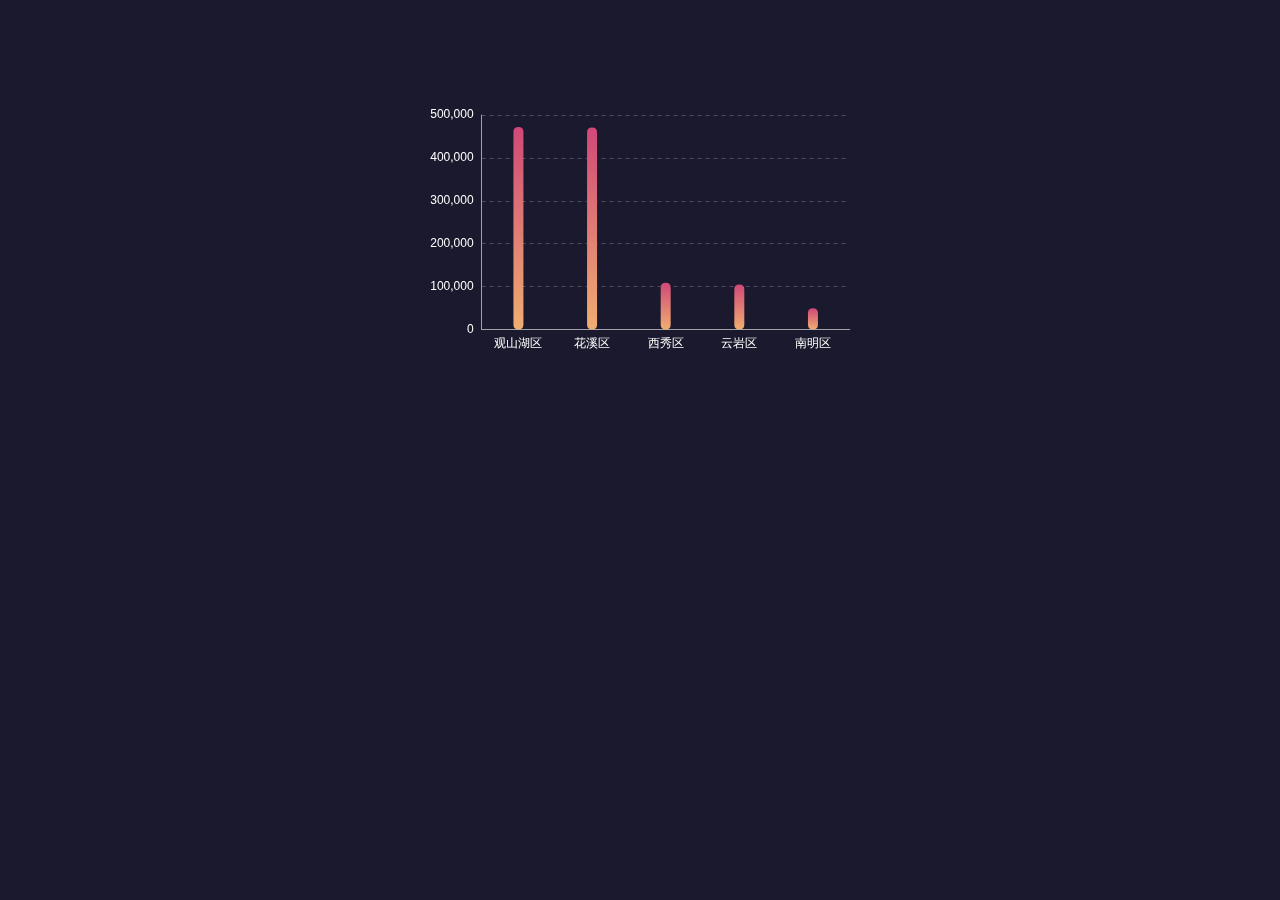
<file: demo/bar/index.html>
<!DOCTYPE html>
<html lang="en">
<head>
<meta charset="UTF-8">
<meta http-equiv="X-UA-Compatible" content="IE=edge,chrome=1">
<meta name="viewport" content="initial-scale=1, maximum-scale=1, minimum-scale=1, user-scalable=no">
<title>Document</title>
<link rel="stylesheet" href="style.css">
</head>
<body>
    <div id="demo"></div>
    
    <script src="../../public/js/jquery.js"></script>
    <script src="../../public/js/echarts.js"></script>
    <script src="data.js"></script>
    <script src="app.js"></script>
</body>
</html>
</file>
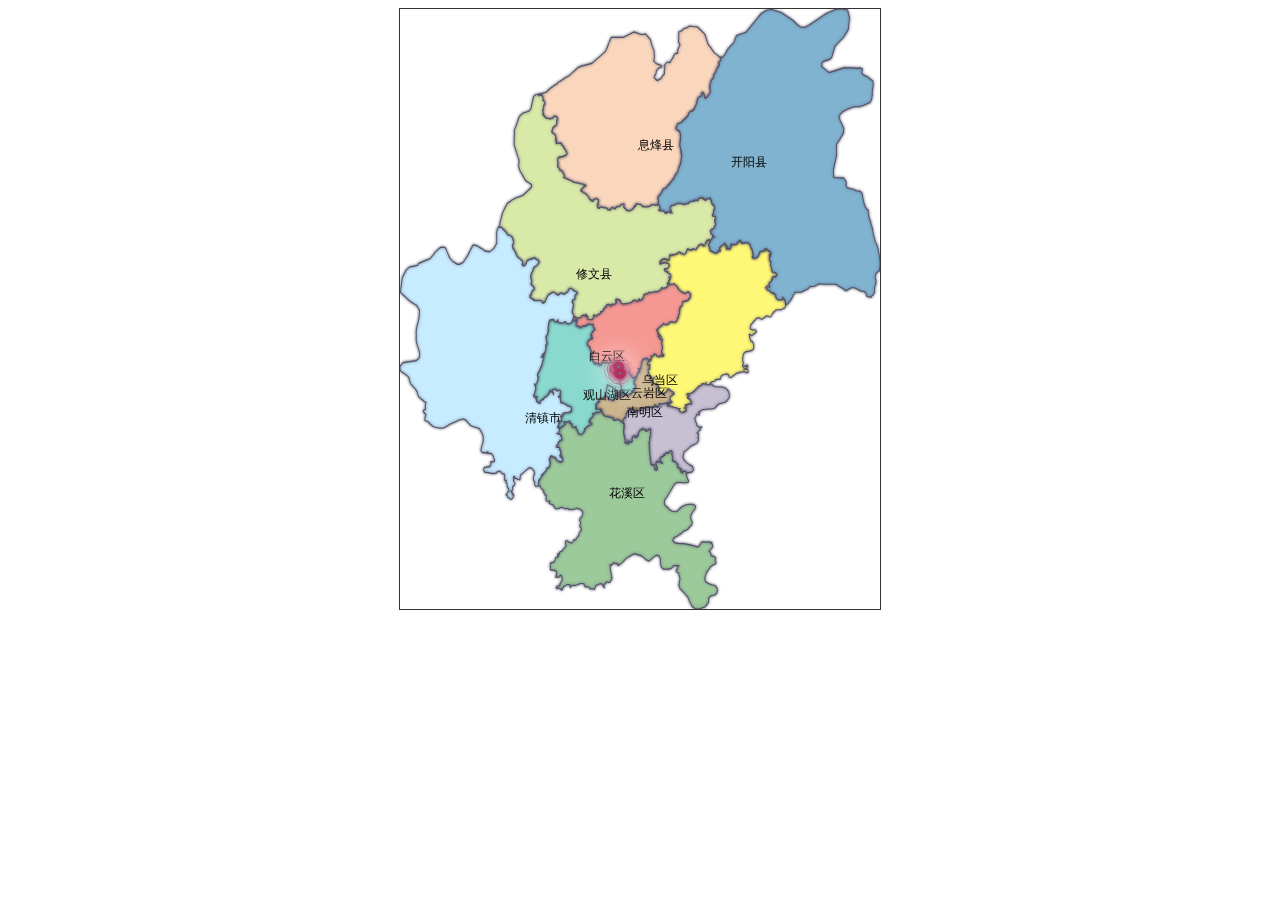
<file: demo/map/index.html>
<!DOCTYPE html>
<html lang="en">
<head>
<meta charset="UTF-8">
<meta http-equiv="X-UA-Compatible" content="IE=edge,chrome=1">
<meta name="viewport" content="initial-scale=1, maximum-scale=1, minimum-scale=1, user-scalable=no">
<title>Document</title>
<link rel="stylesheet" href="style.css">
</head>
<body>
    <div id="demo"></div>
    
    <script src="../../public/js/jquery.js"></script>
    <script src="../../public/js/echarts.js"></script>
    <script src="../../public/js/guiyang.js"></script>
    <script src="data.js"></script>
    <script src="app.js"></script>
</body>
</html>
</file>
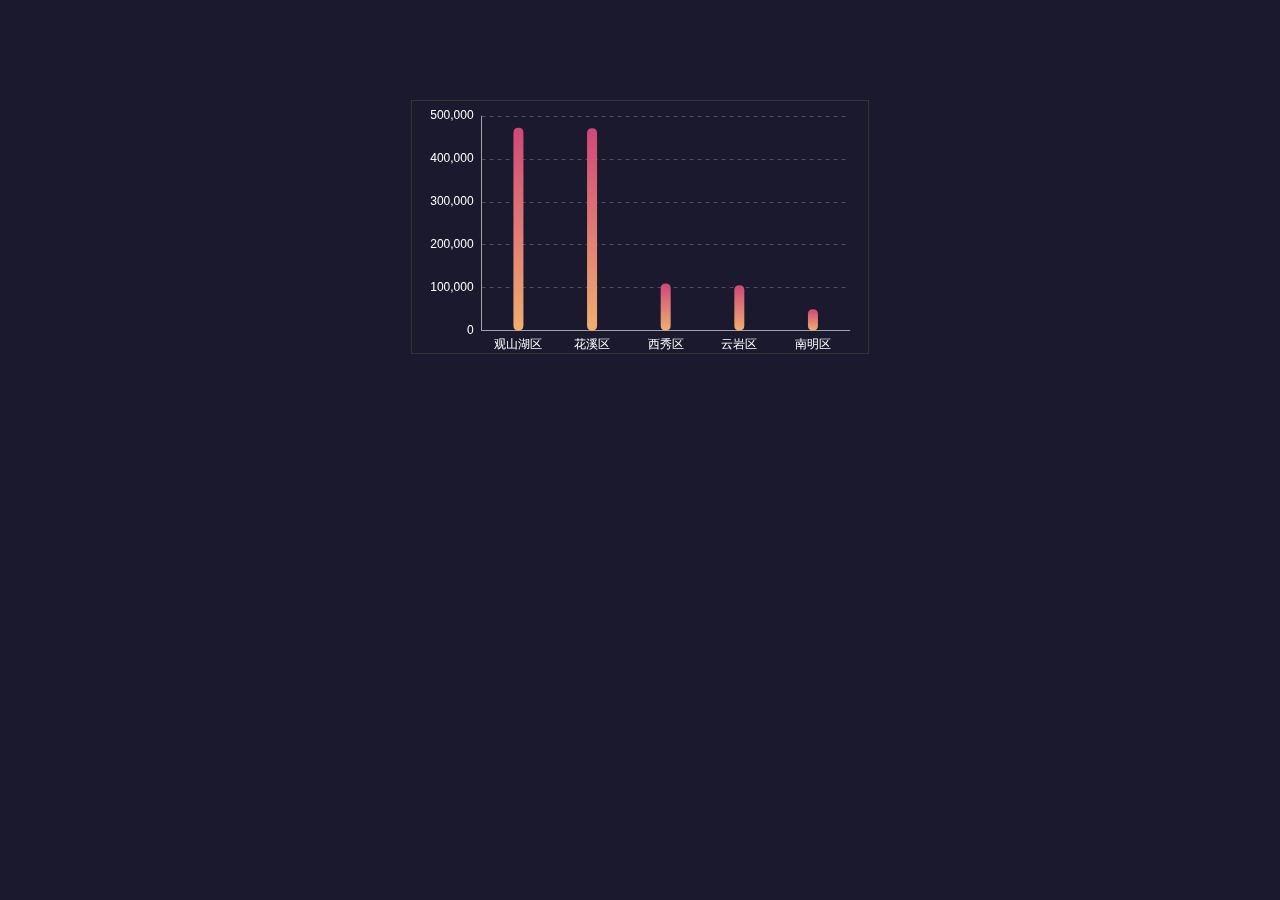
<file: demo/bar/1/index.html>
<!DOCTYPE html>
<html lang="en">
<head>
<meta charset="UTF-8">
<meta http-equiv="X-UA-Compatible" content="IE=edge,chrome=1">
<meta name="viewport" content="initial-scale=1, maximum-scale=1, minimum-scale=1, user-scalable=no">
<title>Document</title>
<link rel="stylesheet" href="style.css">
</head>
<body>
    <div id="demo"></div>
    
    <script src="../../../public/js/jquery.js"></script>
    <script src="../../../public/js/echarts.js"></script>
    <script src="data.js"></script>
    <script src="app.js"></script>
</body>
</html>
</file>
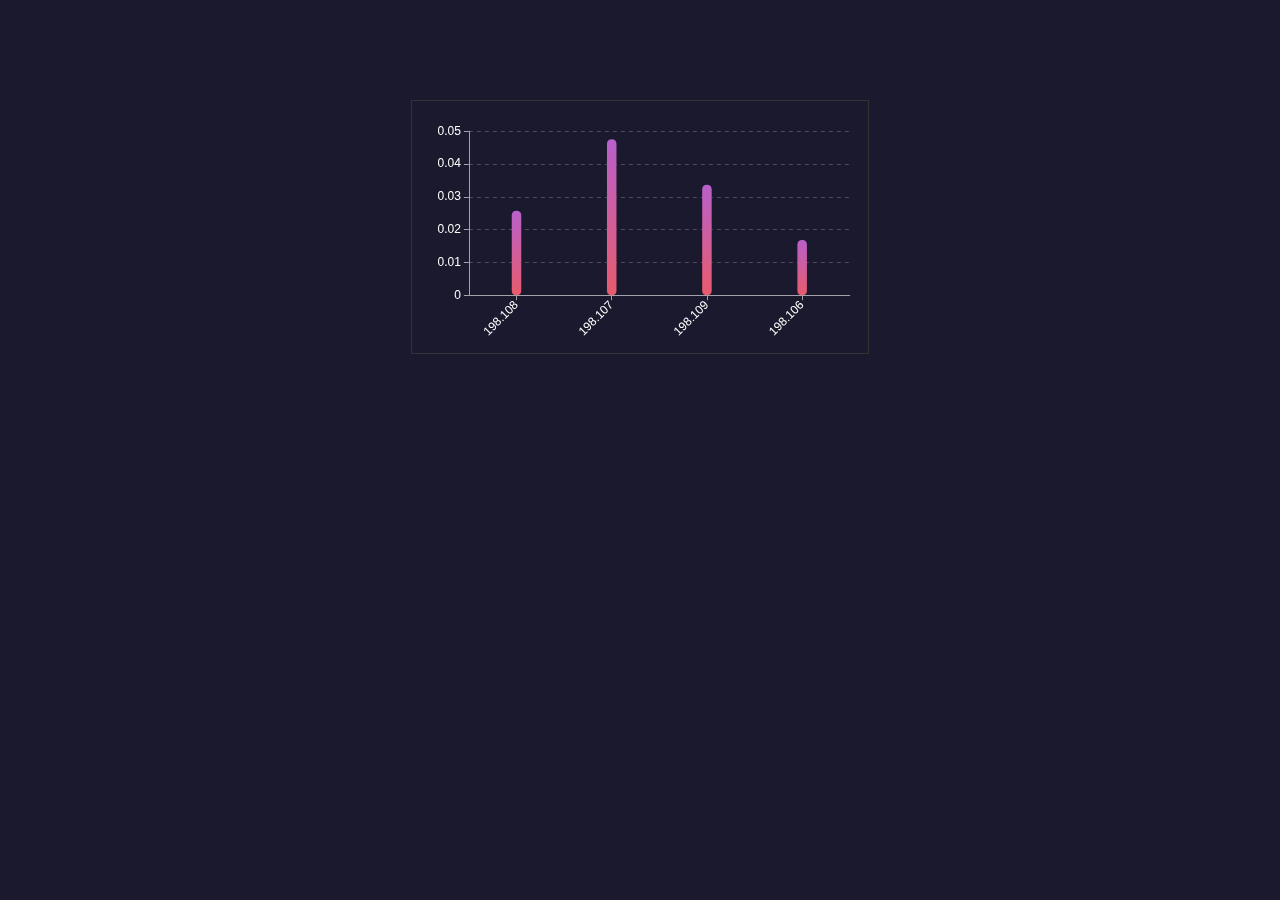
<file: demo/bar/2/index.html>
<!DOCTYPE html>
<html lang="en">
<head>
<meta charset="UTF-8">
<meta http-equiv="X-UA-Compatible" content="IE=edge,chrome=1">
<meta name="viewport" content="initial-scale=1, maximum-scale=1, minimum-scale=1, user-scalable=no">
<title>Document</title>
<link rel="stylesheet" href="style.css">
</head>
<body>
    <div id="demo"></div>
    
    <script src="../../../public/js/jquery.js"></script>
    <script src="../../../public/js/echarts.js"></script>
    <script src="app.js"></script>
</body>
</html>
</file>
<file: demo/bar/style.css>
body{
    background-color: #1b192d;
}
#demo{
    width: 456px;
    height: 252px;
    margin:100px auto;
}
</file>
<file: demo/map/style.css>
#demo{
    position: relative;
    width:480px;
    height:600px;
    margin: 0 auto;
    background-size: auto 100%;
    border:1px solid #333;
}
</file>
<file: demo/bar/1/style.css>
body{
    background-color: #1b192d;
}
#demo{
    width: 456px;
    height: 252px;
    margin:100px auto;
    border:1px solid #333;
}
</file>
<file: demo/bar/2/style.css>
body{
    background-color: #1b192d;
}
#demo{
    width: 456px;
    height: 252px;
    margin:100px auto;
    border:1px solid #333;
}
</file>
